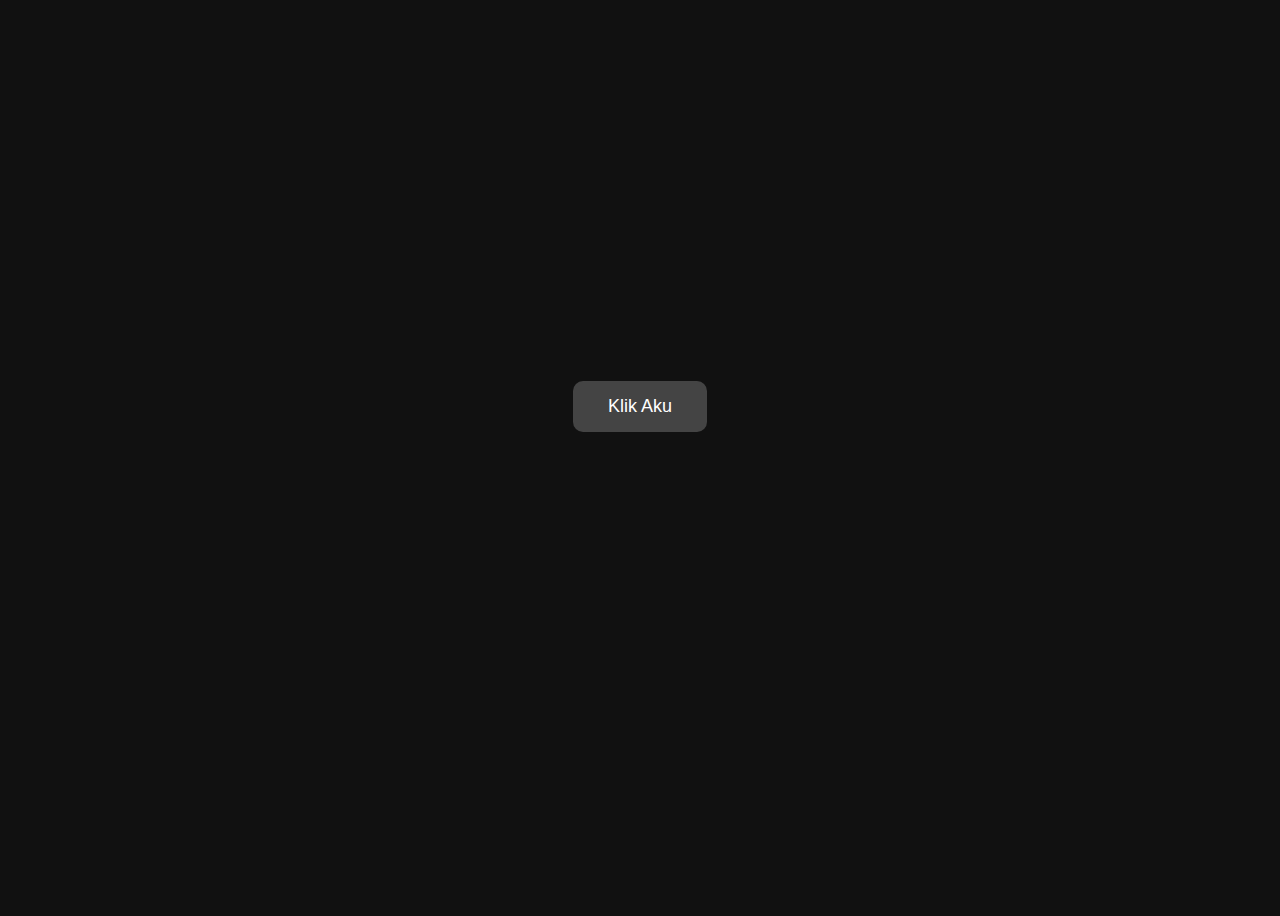
<file: Btn-Loading/index.html>
<!DOCTYPE html>
<html lang="en">
<head>
    <meta charset="UTF-8">
    <meta name="viewport" content="width=device-width, initial-scale=1.0">
    <title>Tombol Loading</title>
    <link rel="stylesheet" href="style.css">
</head>
<body>
    <button id="btnLoad">Klik Aku</button>
    <p id="text" class="text">Halo. kamu berhasil klik pada tombol tersebut</p>

    <script src="script.js"></script>
</body>
</html>
</file>
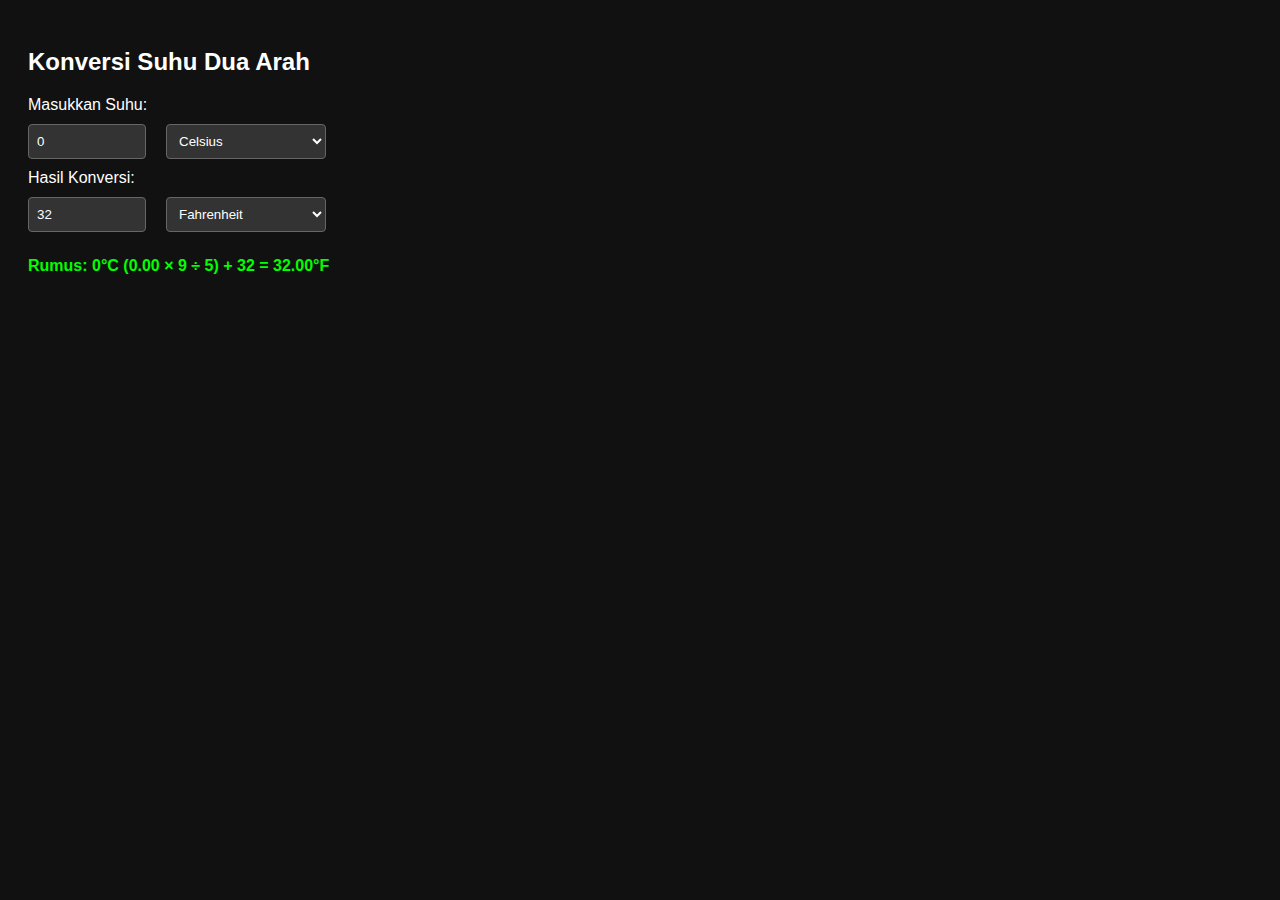
<file: Konversi suhuV3.html>
<!DOCTYPE html>
<html lang="id">
<head>
  <meta charset="UTF-8">
  <title>Konversi Suhu Dua Arah dengan Rumus</title>
  <style>
    body { font-family: Arial, sans-serif; padding: 20px; background-color: #111; color: #fff; }
    label, select, input { margin: 5px 0; display: block; }
    input {
      padding: 8px;
      width: 100px;
      background: #333;
      color: white;
      border: 1px solid #666;
      border-radius: 4px;
    }
    select {
      padding: 8px;
      width: 160px;
      background: #333;
      color: white;
      border: 1px solid #666;
      border-radius: 4px;
    }
    #rumus {
      margin-top: 20px;
      font-weight: bold;
      color: #00ff00;
    }
    .box-one, .box-two {
      display: flex;
      flex-wrap: wrap;
      gap: 20px;
    }
    .box-one input, 
    .box-one select {
      min-width: 100px;
    }
  </style>
</head>
<body>
  <h2>Konversi Suhu Dua Arah</h2>

  <!-- Input suhu -->
  <label>Masukkan Suhu:</label>
  <div class="box-one">
  <input type="number" id="inputTemp" value="0" />
  <select id="fromUnit">
    <option value="celsius">Celsius</option>
    <option value="fahrenheit">Fahrenheit</option>
    <option value="kelvin">Kelvin</option>
    <option value="rankine">Rankine</option>
  </select>
  </div>

  <!-- Output suhu -->
  <label>Hasil Konversi:</label>
  <div class="box-two">
  <input type="number" id="outputTemp" value="0" />
  <select id="toUnit">
    <option value="celsius">Celsius</option>
    <option value="fahrenheit">Fahrenheit</option>
    <option value="kelvin">Kelvin</option>
    <option value="reamur">Reamur</option>
    <option value="rankine">Rankine</option>
  </select>
  </div>

  <!-- Tempat menampilkan rumus -->
  <div id="rumus">Rumus: </div>

  <script>
    const inputTemp = document.getElementById("inputTemp");
    const outputTemp = document.getElementById("outputTemp");
    const fromUnit = document.getElementById("fromUnit");
    const toUnit = document.getElementById("toUnit");
    const rumusBox = document.getElementById("rumus");

    function convertTemperature(value, from, to) {
      let celsius, result;
      let rumus1 = "", rumus2 = "";

      if (from === to) {
        rumusBox.textContent = "Rumus: Pilih satuan yang berbeda.";
        return value;
      }

      if (from === "celsius") {
        celsius = value;
        rumus1 = `${value}°C`;
      } else if (from === "fahrenheit") {
        celsius = (value - 32) * 5 / 9;
        rumus1 = `(${value.toFixed(2)}°F - 32) × 5 ÷ 9`;
      } else if (from === "kelvin") {
        celsius = value - 273.15;
        rumus1 = `${value}°K - 273.15`;
      } else if (from === "reamur") {
        celsius = value * 1.25;
        rumus1 = `1.25 × ${value}°R`;
      } else if (from === "rankine") {
        celsius = (value.toFixed(2) - 491.67) * 5 / 9;
        rumus1 = `(${value.toFixed(2) - 491.67}) x 5 : 9°RA`;
      }
      
      if (to === "celsius") {
        result = celsius;
        rumus2 = `= ${result.toFixed(2)}°C`;
      } else if (to === "fahrenheit") {
        result = (celsius * 9 / 5) + 32;
        rumus2 = `(${celsius.toFixed(2)} × 9 ÷ 5) + 32 = ${result.toFixed(2)}°F`;
      } else if (to === "kelvin") {
        result = celsius + 273.15;
        rumus2 = `${celsius.toFixed(2)} + 273.15 = ${result.toFixed(2)}°K`;
      } else if (to === "reamur") {
        result = celsius * 0.8;
        rumus2 = `0.8 × ${celsius.toFixed(2)} = ${result.toFixed(2)}°R`;
      } else if (to === "rankine") {
        result = (celsius + 273.15) * 9 / 5;
        rumus2 = `(${celsius.toFixed(2)} + 273.15) x 9 : 5 = ${result.toFixed(2)}°RA`;
      }

      rumusBox.textContent = `Rumus: ${rumus1} ${rumus2}`;
      return result;
    }

    function getTemplateFormula(from, to) {
      if (from === to) return "Pilih dua satuan yang berbeda";
      if (from === "celsius" && to === "fahrenheit") return "(°C × 9/5) + 32 = °F";
      if (from === "celsius" && to === "kelvin") return "°C + 273.15 = K";
      if (from === "fahrenheit" && to === "celsius") return "(°F - 32) × 5/9 = °C";
      if (from === "fahrenheit" && to === "kelvin") return "((°F - 32) × 5/9) + 273.15 = K";
      if (from === "kelvin" && to === "celsius") return "K - 273.15 = °C";
      if (from === "kelvin" && to === "fahrenheit") return "((K - 273.15) × 9/5) + 32 = °F";
      return "";
    }

    function updateOptions() {
      const from = fromUnit.value;
      const to = toUnit.value;

      for (let option of toUnit.options) {
        option.disabled = (option.value === from);
      }

      for (let option of fromUnit.options) {
        option.disabled = (option.value === to);
      }
    }

    inputTemp.addEventListener("input", () => {
      const valueStr = inputTemp.value.trim();
      const from = fromUnit.value;
      const to = toUnit.value;

      if (valueStr === "" || isNaN(valueStr)) {
        rumusBox.textContent = "Rumus: " + getTemplateFormula(from, to);
        outputTemp.value = "";
        return;
      }

      const value = parseFloat(valueStr);
      const result = convertTemperature(value, from, to);
      outputTemp.value = Math.round(result * 100) / 100;
    });

    outputTemp.addEventListener("input", () => {
      const valueStr = outputTemp.value.trim();
      const from = toUnit.value;
      const to = fromUnit.value;
    
      if (valueStr === "" || isNaN(valueStr)) {
        rumusBox.textContent = "Rumus: " + getTemplateFormula(from, to);
        inputTemp.value = "";
        return;
      }

      const value = parseFloat(valueStr);
      const result = convertTemperature(value, from, to);
      inputTemp.value = Math.round(result * 100) / 100;
    });

    fromUnit.addEventListener("change", () => {
      updateOptions();
      inputTemp.dispatchEvent(new Event("input"));
    });

    toUnit.addEventListener("change", () => {
      updateOptions();
      inputTemp.dispatchEvent(new Event("input"));
    });

    // Inisialisasi default berbeda
    fromUnit.value = "celsius";
    toUnit.value = "fahrenheit";

    window.addEventListener("DOMContentLoaded", () => {
      updateOptions();
      inputTemp.dispatchEvent(new Event("input"));
    });

    // Select input otomatis saat fokus pertama
    [inputTemp].forEach(input => {
      input.addEventListener("focus", function () {
        this.select();
      });
    });
    [outputTemp].forEach(output => {
      output.addEventListener("focus", function () {
        this.select();
      });
    });
  </script>
</body>
</html>
</file>
<file: Btn-Loading/style.css>
/* ------------------------------
   Layout Utama
   ------------------------------
   - Menempatkan seluruh elemen di tengah layar secara vertikal & horizontal.
   - Menggunakan background gelap untuk memberi fokus pada tombol & animasi.
---------------------------------*/
body {
    display: flex;
    flex-direction: column;
    gap: 20px; /* jarak antara button & teks */
    justify-content: center;
    align-items: center;
    height: 100vh;
    background: #111;
    font-family: sans-serif;
}

/* ------------------------------
   Tombol Utama
   ------------------------------
   - Style dasar tombol.
   - Responsif saat di-hover dan clean secara visual.
---------------------------------*/
button {
    padding: 15px 35px;
    font-size: 18px;
    border: none;
    border-radius: 10px;
    background: #444;
    color: white;
    cursor: pointer;
    transition: 0.3s;
}

/* ------------------------------
   Mode Loading
   ------------------------------
   - Tombol masuk state “loading”: teks disembunyikan.
   - Spinner dibuat menggunakan pseudo-element ::after.
   - Pointer-events dimatikan agar tidak bisa diklik dua kali.
---------------------------------*/
button.loading {
    pointer-events: none;
    background: #222;
    color: transparent;
    position: relative;
}

/* Loader berbentuk lingkaran yang berputar */
button.loading::after {
    content: "";
    width: 22px;
    height: 22px;
    border: 3px solid #fff;
    border-top-color: transparent; /* membuat efek putaran */
    border-radius: 50%;
    position: absolute;
    top: 50%;
    left: 50%;
    transform: translate(-50%, -50%);
    animation: spin 0.8s linear infinite;
}

/* Animasi rotasi spinner */
@keyframes spin {
    to {
        transform: translate(-50%, -50%) rotate(360deg);
    }
}

/* ------------------------------
   Status Done
   ------------------------------
   - Setelah proses selesai, tombol berubah hijau.
   - Tetap tidak bisa diklik agar tidak ada aksi ulang.
---------------------------------*/
button.done {
    background: #00c853;
    color: #fff !important;
    pointer-events: none;
}

/* ------------------------------
   Teks Hasil
   ------------------------------
   - Disembunyikan terlebih dahulu, lalu muncul dengan
     efek fade-in + slide-up saat diberi class .show
---------------------------------*/
.text {
    opacity: 0;
    transform: translateY(10px);
    transition: opacity 0.5s ease, transform 0.5s ease;
}

.text.show {
    opacity: 1;
    transform: translateY(0);
}

/* Warna teks output */
#text {
    color: #fff !important;
    padding: 10px;
    font-size: 20px;
}

/* ------------------------------
   Confetti (Party Popper)
   ------------------------------
   - Elemen kecil yang ditembakkan dari tengah layar.
   - Warna diambil dari variabel CSS --hue (random dari JS).
   - Setiap confetti memiliki posisi lempar (x,y) berbeda.
---------------------------------*/
.confetti {
    position: fixed;
    width: 10px;
    height: 10px;
    background: hsl(var(--hue), 100%, 60%);
    top: 50%;
    left: 50%;
    opacity: 0.5;
    pointer-events: none;
    animation: party 1s linear forwards;
    border-radius: 2px;
}

/* Animasi confetti terbang + rotasi + memudar */
@keyframes party {
    to {
        transform: translate(var(--x), var(--y)) rotate(720deg);
        opacity: 0;
    }
}
</file>
